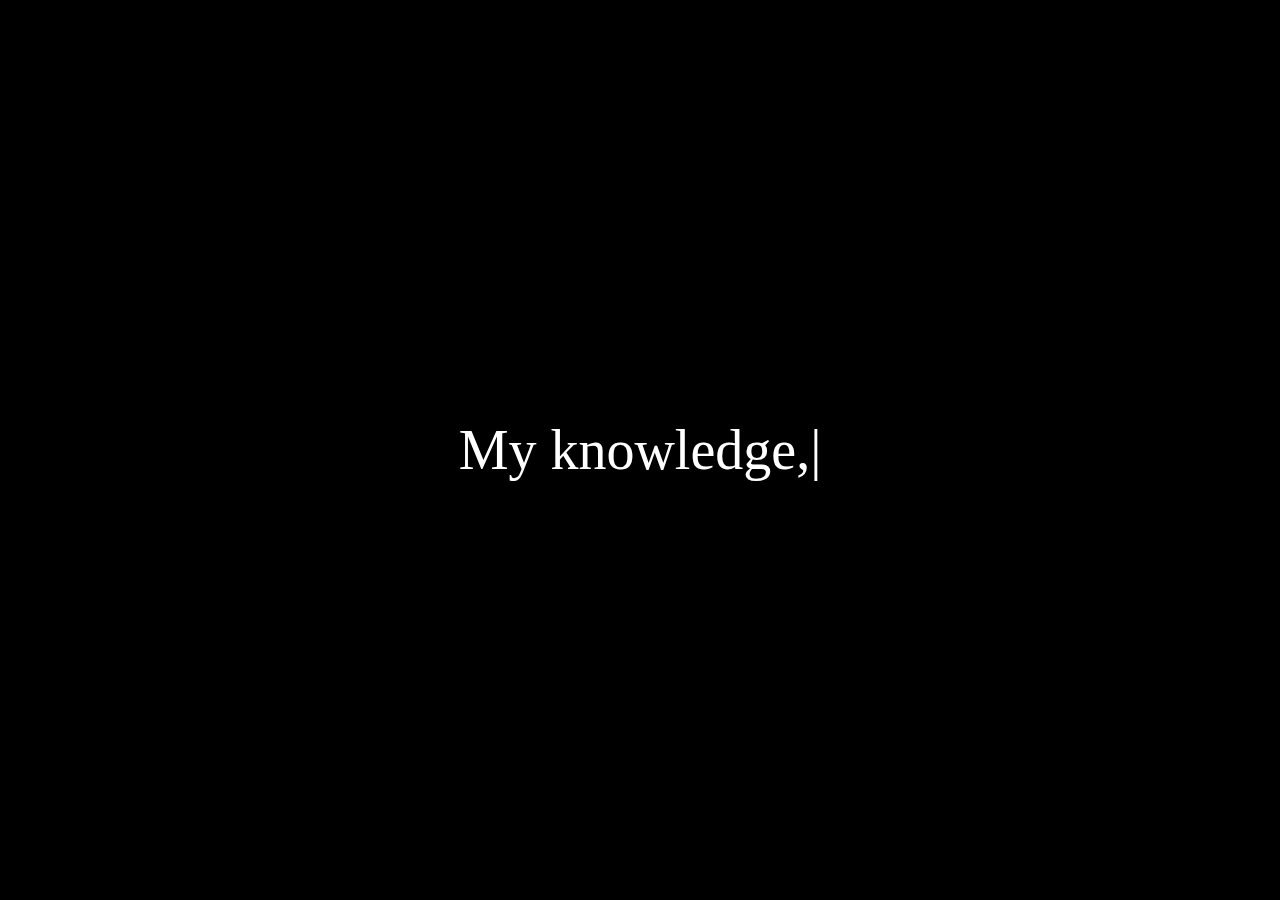
<file: index.html>
<!DOCTYPE html>
<html lang="en">
<head>
    <meta charset="UTF-8">
    <meta name="viewport" content="width=device-width, initial-scale=1.0">
	<link rel="icon" type="image/png" href="Resources/icon.png">
    <title>Aqqil | Dodo's Portfolio</title>
    <link rel="stylesheet" href="styles.css">
	<script src="https://apis.google.com/js/platform.js"></script>
</head>

<body>
    
    <div id="splash-screen">
        <p id="text"></p>
        <span id="cursor">|</span>
    </div>	
    <script src="splash.js"></script>
</body>

</html>
</file>
<file: styles.css>
.fade-in {
    animation: fadeIn 1s ease-in-out forwards;
    opacity: 0; 
}

@keyframes rotate{
    0% {
        transform: rotate(0deg); /* Starting point, no rotation */
      }
      100% {
        transform: rotate(360deg); /* Ending point, full rotation (360 degrees) */
      }
    }

@keyframes fadeIn {
    from {
        opacity: 0;
    }
    to {
        opacity: 1;
    }
}

@keyframes glow {
    0% {
        box-shadow: 0 0 5px rgba(255, 255, 0);
    }
    50% {
        box-shadow: 0 0 20px rgba(255, 255, 0);
    }
    100% {
        box-shadow: 0 0 5px rgba(255, 255, 0);
    }
}

.slide-up {
    animation: slideUp 0.5s ease forwards;
    opacity: 0; 
    transform: translateY(20px); 
    transition: transform 0.3s ease-in-out;
}

@keyframes slideUp {
    0% {
        opacity: 0;
        transform: translateY(20px);
    }
    100% {
        opacity: 1;
        transform: translateY(0);
    }
}

/* CSS for cursor animation */
@keyframes blink {
    0% {
        opacity: 0;
    }
    50% {
        opacity: 1;
    }
    100% {
        opacity: 0;
    }
}

/* Widget Styles */
.widget {
    position: fixed;
    top: 50%;
    right: 0;
    transform: translateY(-50%);
    background-color: #000; /* Widget background color */
    color: #ff0;
    width: 40px; /* Adjust the width */
    text-align: center;
    z-index: 1000; /* Ensure it appears above other content */
    border-radius: 2px;
    animation: glow 1s ease-in-out infinite; 
    box-shadow: -4px 4px rgba(255, 255, 0);
}

.widget:hover {
    color: #E7C220;
}

.widget-toggle {
    color: #E7C220;
    cursor: pointer;
    padding: 10px;
}

.widget-toggle:hover {
    color: #ff0;
}

.widget-content {
    display: none;
}

.widget-content ul {
    list-style: none;
    padding: 0;
}

.widget-content ul li {
    margin: 5px 0;
}

.widget-content ul li a{
    color: #ff0;
    font-weight: bold;
    text-decoration: none;
}

.widget-content ul li a:hover {
    background-color: #333; /* For example, change background color on hover */
    color: #E7C220; /* Change text color on hover */
    border-radius: 2px; /* Add rounded corners on hover */
}

.widget.active {
    width: 200px; /* Adjust the expanded width */
    animation: slideUp 0.2s ease-in-out forwards;
    opacity: 0;
}

.widget.active .widget-content {
    display: block;
}

#splash-screen {
    position: fixed;
    top: 0;
    left: 0;
    width: 100%;
    height: 100%;
    background-color: #000; /* Change to your desired background color */
    display: flex;
    justify-content: center;
    align-items: center;
    z-index: 9999; /* Ensure it appears above other content */
    font-family: Copperplate, Papyrus, fantasy;
    font-size: 350%;
    text-align: center;
    color: #fff;
}

#splash-container{
    animation: fadeIn 1s ease-in-out forwards;
    opacity: 0;
}

#cursor {
    animation: blink 1s infinite;
}

.container {
    position: relative;
}

.Deco-item {
    position: absolute;
    left: 0;
    right: 0;
    margin: 0 auto;
    z-index: -1;
    width: 640px;
    height: 640px;
    background-image: url("Resources/Ring.svg");
    background-size: cover;
    transform-origin: 50% 50%;
    transform: rotate(0deg);
    filter: opacity(50%);
}

.hidden-header,
.header-item img,
.photo img,
.pixel-static img,
.wallpaper-item img,
.art-item img,
.portfolio-item img,
.pixel-item img,
.video-item iframe,
.centered-text,
div.about-me,
section,
footer,
nav ul li,
h2,
h1,
nav ul li a,
div.about-me p {
    animation: fadeIn 1s ease-in-out forwards;
    opacity: 0;
}

.header,
div.about-me,
section,
footer,
nav ul li,
h2,
h1,
nav ul li a,
div.about-me p {
    animation: slideUp 0.5s ease forwards;
    opacity: 0;
    transform: translateY(20px);
}

body, h1, h2, p {

    margin: 0;
    padding: 0;
}

h4{
    color: #FF0;
}

body {
    background-image: url("data:image/svg+xml,%3Csvg xmlns='http://www.w3.org/2000/svg' width='100%25'%3E%3Cdefs%3E%3ClinearGradient id='a' gradientUnits='userSpaceOnUse' x1='0' x2='0' y1='0' y2='100%25' gradientTransform='rotate(165,939,488)'%3E%3Cstop offset='0' stop-color='%23000000'/%3E%3Cstop offset='1' stop-color='%23333333'/%3E%3C/linearGradient%3E%3Cpattern patternUnits='userSpaceOnUse' id='b' width='481' height='400.8' x='0' y='0' viewBox='0 0 1080 900'%3E%3Cg fill-opacity='0.16'%3E%3Cpolygon fill='%23444' points='90 150 0 300 180 300'/%3E%3Cpolygon points='90 150 180 0 0 0'/%3E%3Cpolygon fill='%23AAA' points='270 150 360 0 180 0'/%3E%3Cpolygon fill='%23DDD' points='450 150 360 300 540 300'/%3E%3Cpolygon fill='%23999' points='450 150 540 0 360 0'/%3E%3Cpolygon points='630 150 540 300 720 300'/%3E%3Cpolygon fill='%23DDD' points='630 150 720 0 540 0'/%3E%3Cpolygon fill='%23444' points='810 150 720 300 900 300'/%3E%3Cpolygon fill='%23FFF' points='810 150 900 0 720 0'/%3E%3Cpolygon fill='%23DDD' points='990 150 900 300 1080 300'/%3E%3Cpolygon fill='%23444' points='990 150 1080 0 900 0'/%3E%3Cpolygon fill='%23DDD' points='90 450 0 600 180 600'/%3E%3Cpolygon points='90 450 180 300 0 300'/%3E%3Cpolygon fill='%23666' points='270 450 180 600 360 600'/%3E%3Cpolygon fill='%23AAA' points='270 450 360 300 180 300'/%3E%3Cpolygon fill='%23DDD' points='450 450 360 600 540 600'/%3E%3Cpolygon fill='%23999' points='450 450 540 300 360 300'/%3E%3Cpolygon fill='%23999' points='630 450 540 600 720 600'/%3E%3Cpolygon fill='%23FFF' points='630 450 720 300 540 300'/%3E%3Cpolygon points='810 450 720 600 900 600'/%3E%3Cpolygon fill='%23DDD' points='810 450 900 300 720 300'/%3E%3Cpolygon fill='%23AAA' points='990 450 900 600 1080 600'/%3E%3Cpolygon fill='%23444' points='990 450 1080 300 900 300'/%3E%3Cpolygon fill='%23222' points='90 750 0 900 180 900'/%3E%3Cpolygon points='270 750 180 900 360 900'/%3E%3Cpolygon fill='%23DDD' points='270 750 360 600 180 600'/%3E%3Cpolygon points='450 750 540 600 360 600'/%3E%3Cpolygon points='630 750 540 900 720 900'/%3E%3Cpolygon fill='%23444' points='630 750 720 600 540 600'/%3E%3Cpolygon fill='%23AAA' points='810 750 720 900 900 900'/%3E%3Cpolygon fill='%23666' points='810 750 900 600 720 600'/%3E%3Cpolygon fill='%23999' points='990 750 900 900 1080 900'/%3E%3Cpolygon fill='%23999' points='180 0 90 150 270 150'/%3E%3Cpolygon fill='%23444' points='360 0 270 150 450 150'/%3E%3Cpolygon fill='%23FFF' points='540 0 450 150 630 150'/%3E%3Cpolygon points='900 0 810 150 990 150'/%3E%3Cpolygon fill='%23222' points='0 300 -90 450 90 450'/%3E%3Cpolygon fill='%23FFF' points='0 300 90 150 -90 150'/%3E%3Cpolygon fill='%23FFF' points='180 300 90 450 270 450'/%3E%3Cpolygon fill='%23666' points='180 300 270 150 90 150'/%3E%3Cpolygon fill='%23222' points='360 300 270 450 450 450'/%3E%3Cpolygon fill='%23FFF' points='360 300 450 150 270 150'/%3E%3Cpolygon fill='%23444' points='540 300 450 450 630 450'/%3E%3Cpolygon fill='%23222' points='540 300 630 150 450 150'/%3E%3Cpolygon fill='%23AAA' points='720 300 630 450 810 450'/%3E%3Cpolygon fill='%23666' points='720 300 810 150 630 150'/%3E%3Cpolygon fill='%23FFF' points='900 300 810 450 990 450'/%3E%3Cpolygon fill='%23999' points='900 300 990 150 810 150'/%3E%3Cpolygon points='0 600 -90 750 90 750'/%3E%3Cpolygon fill='%23666' points='0 600 90 450 -90 450'/%3E%3Cpolygon fill='%23AAA' points='180 600 90 750 270 750'/%3E%3Cpolygon fill='%23444' points='180 600 270 450 90 450'/%3E%3Cpolygon fill='%23444' points='360 600 270 750 450 750'/%3E%3Cpolygon fill='%23999' points='360 600 450 450 270 450'/%3E%3Cpolygon fill='%23666' points='540 600 630 450 450 450'/%3E%3Cpolygon fill='%23222' points='720 600 630 750 810 750'/%3E%3Cpolygon fill='%23FFF' points='900 600 810 750 990 750'/%3E%3Cpolygon fill='%23222' points='900 600 990 450 810 450'/%3E%3Cpolygon fill='%23DDD' points='0 900 90 750 -90 750'/%3E%3Cpolygon fill='%23444' points='180 900 270 750 90 750'/%3E%3Cpolygon fill='%23FFF' points='360 900 450 750 270 750'/%3E%3Cpolygon fill='%23AAA' points='540 900 630 750 450 750'/%3E%3Cpolygon fill='%23FFF' points='720 900 810 750 630 750'/%3E%3Cpolygon fill='%23222' points='900 900 990 750 810 750'/%3E%3Cpolygon fill='%23222' points='1080 300 990 450 1170 450'/%3E%3Cpolygon fill='%23FFF' points='1080 300 1170 150 990 150'/%3E%3Cpolygon points='1080 600 990 750 1170 750'/%3E%3Cpolygon fill='%23666' points='1080 600 1170 450 990 450'/%3E%3Cpolygon fill='%23DDD' points='1080 900 1170 750 990 750'/%3E%3C/g%3E%3C/pattern%3E%3C/defs%3E%3Crect x='0' y='0' fill='url(%23a)' width='100%25' height='100%25'/%3E%3Crect x='0' y='0' fill='url(%23b)' width='100%25' height='100%25'/%3E%3C/svg%3E");
    background-attachment: fixed;
    background-size: cover;
    font-family: Arial, sans-serif;
    color: #FF0;
}

header {
    top: 0;
    color: #FF0;
    text-align: center;
    padding: 1rem 0;
    background: linear-gradient(-45deg, rgb(255, 204, 0, 0.70) 25%, rgba(0, 0, 0, 0.5) 25%, rgba(0, 0, 0, 0.5) 50%, rgba(255, 204, 0, 0.7) 50%, rgba(255, 204, 0, 0.7) 75%, rgba(0, 0, 0, 0.5) 75%, rgba(0, 0, 0, 0.5));
}

footer {
    background: linear-gradient(45deg, rgb(255, 204, 0, 0.70) 25%, rgba(0, 0, 0, 0.5) 25%, rgba(0, 0, 0, 0.5) 50%, rgba(255, 204, 0, 0.7) 50%, rgba(255, 204, 0, 0.7) 75%, rgba(0, 0, 0, 0.5) 75%, rgba(0, 0, 0, 0.5));
    color: #E7C220;
    text-align: center;
    padding: 1rem 0;
}

footer h1{
	text-shadow:
		-2px 0 0 black, /* Black outline on the left */
        2px 0 0 black, /* Black outline on the right */
        0 -2px 0 black, /* Black outline on the top */
        0 2px 0 black; /* Black outline on the bottom */
}

footer p {
	text-decoration: none;
    color: #FF0;
	text-shadow:
		-2px 0 0 black, /* Black outline on the left */
        2px 0 0 black, /* Black outline on the right */
        0 -2px 0 black, /* Black outline on the top */
        0 2px 0 black; /* Black outline on the bottom */
    font-weight: bold;
    text-align: right;
    margin-left: 10px;
}

.no-fixed {
    display: none;
}

header h1 {
    font-size: 2rem;
}

nav ul {
    list-style-type: none;
    padding: 0;
    text-align: right;
}

nav ul li {
    display: inline;
    margin-right: 20px;
}

/* Style the navigation links */
nav ul li a {
    text-decoration: none;
    color: #fff;
    font-weight: bold;
    text-shadow: -2px 0 0 black, 2px 0 0 black, 0 -2px 0 black, 0 2px 0 black;
}

section {
    padding: 2rem;
    text-align: center;
}

h1{
	text-shadow:
		 -2px 0 0 black, /* Black outline on the left */
        2px 0 0 black, /* Black outline on the right */
        0 -2px 0 black, /* Black outline on the top */
        0 2px 0 black; /* Black outline on the bottom */
}

h2 {
    font-size: 1.5rem;
    margin-bottom: 1rem;
}

.portfolio-item {
    margin-bottom: 2rem;
}

.portfolio-item img {
    max-width: 520px;
    max-height: 480px; /* Add this line to maintain aspect ratio */
    border: 2px solid #000; /* Light border color */
    border-radius: 8px;
    box-shadow: 0 0 10px rgba(255, 255, 255, 0.2); /* Light shadow */
}

/* Add animations */
.portfolio-item img:hover {
    transform: scale(1.5);
    transition: transform 0.3s ease-in-out;
	border: 2px solid #E7C220;
}

.wallpaper-item img {
    max-width: 520px;
    max-height: 480px; /* Add this line to maintain aspect ratio */
    border: 2px solid #000; /* Light border color */
    border-radius: 8px;
    box-shadow: 0 0 10px rgba(255, 255, 255, 0.2); /* Light shadow */
}

/* Add animations */
.wallpaper-item img:hover {
    transform: scale(1.2);
    transition: transform 0.3s ease-in-out;
	border: 2px solid #ff0;
    box-shadow: -10px 10px rgba(0, 0, 0);
}

.pixel-item {
    display: inline-block; /* Ensures the pixel art elements are displayed in a row */
    margin: 10px; /* Adjust the margin as needed */
}

.pixel-item img {
    max-width: 520px;
    max-height: 320px; /* Add this line to maintain aspect ratio */
    border: 2px solid #000; /* Light border color */
    border-radius: 8px;
    box-shadow: 0 0 10px rgba(255, 255, 255, 0.2); /* Light shadow */
}

/* Add animations */
.pixel-item img:hover {
    transform: scale(1.5); /* Scale up the image on hover */
    transition: transform 0.3s ease-in-out;
    border: 2px solid #ff0;
    box-shadow: -10px 10px rgba(0, 0, 0);
}

.art-item {
    display: inline-block; /* Ensures the artwork elements are displayed in a row */
    margin: 10px; /* Adjust the margin as needed */
}

.art-item img {
    max-width: 100%; /* Ensures the image doesn't exceed its container */
    height: 520px; /* Allows the image to scale proportionally based on the specified dimensions */
	border: 2px solid #000; /* Optional: Add a border for separation */
    box-shadow: 0 2px 4px rgba(255, 255, 255, 0.1); /* Light shadow */
    filter: brightness(50%);
}

.art-item img:hover {
    transform: scale(1.2); /* Scale up the image on hover */
    transition: transform 0.3s ease-in-out;
	border: 2px solid #ff0;
    box-shadow: -10px 10px rgba(0, 0, 0);
    filter: brightness(90%);
}

.photo {
    display: flex;
    justify-content: center; /* Center horizontally */
    align-items: center; /* Center vertically */
}

.photo img {
	max-width: 30%;
	max-height: 30%;
	display: block;
	margin: 0;
}

.photo img:hover {
	transform: scale(1.2); /* Scale up the image on hover */
    transition: transform 0.3s ease-in-out;
	cursor: pointer;
}

div.footer-item,
div.about-me {
    background-color:  #000; /* Dark background color */
    color: #ffcc00; /* Yellow text color */
    border-radius: 10px; /* Rounded corners */
    text-align: center; /* Align text to the left */
    display: inline-block; /* Display as an inline block */
    max-width: 100%; /* Limit width to fit content */
    padding: 10px; /* Add some padding for spacing */
    font-family: Copperplate, Papyrus, fantasy;
    font-size: 18px;
    line-height: 1.5;
    margin-bottom: 20px;
    box-shadow: -5px 5px rgba(255, 255, 0);
}

#footer,
#about {
        display: flex;
        align-items: center;
}

.photo {
	flex: 1;
}

.footer-item,
.about-me {
        flex: 2;
    }
	
html {
    scroll-behavior: smooth;
}

div.header-item img {   
    width: auto;
    max-width: 100%;
    height: 128px;
	border-radius: 8px;
    box-shadow: -5px 5px rgba(255, 255, 0);
}

div.headerp-item img {
    width: 25%;   
	border-radius: 8px;
    box-shadow: -5px 5px rgba(255, 255, 0);
}


.video-item {
    display: flex;
    flex-wrap: wrap; /* Wrap if the content overflows the container */
    gap: 20px; /* Adjust the gap between videos */
    align-items: center;
    justify-content: center;
}

.video-item iframe {
    box-shadow: 0 4px 6px rgba(0, 0, 0, 0.1); /* Add a shadow to each iframe */
    border-radius: 8px; /* Add rounded corners for aesthetics */
    transition: box-shadow 0.3s ease-in-out; /* Add a smooth transition for the shadow on hover */
    filter: brightness(50%);
}

.video-item iframe:hover {
    box-shadow: 0 2px 4px rgba(255, 255, 0);
    filter: brightness(100%);
}

.centered-text {
    text-align: center; /* Center-align the text within the .centered-text div */
	font-size: 24px;
    font-family: 'Times New Roman', Times, serif;
    font-weight: bold;
	color: #FF0;
}

#contact {
    font-weight: bold;
    color: FF0;
}

#contact ul {
	font-weight: bold;
	color: #fff;
	list-style: none;
	text-shadow:
		-2px 0 0 black, /* Black outline on the left */
        2px 0 0 black, /* Black outline on the right */
        0 -2px 0 black, /* Black outline on the top */
        0 2px 0 black; /* Black outline on the bottom */
}

/* Style the list items (icons) */
#contact li {
	display: inline-block;
}

/* Style the images (icons) */
#contact img {
	  width: 32px; /* Adjust the icon width as needed */
	  height: 32px; /* Adjust the icon height as needed */
	  vertical-align: middle; /* Align the icons vertically in the middle of the list items */
}

.photo img:hover,
    .pixel-static img:hover,
    .wallpaper-item img:hover,
    .art-item img:hover,
    .portfolio-item img:hover,
    .pixel-item img:hover{
        position: relative;
        z-index: 1;
    }


    .descriptive-item {
        background-color: rgba(0, 0, 0, 1); /* Dark background color */
        color: #E7C220; /* Text color */
        padding: 20px; /* Add some spacing around the content */
        border-radius: 10px; /* Rounded corners for the container */
        margin-bottom: 20px; /* Add margin to separate items if needed */
    }
    
    .descriptive-item p {
        font-size: 16px; /* Adjust the font size for readability */
        line-height: 1.5; /* Adjust line height for readability */
        margin: 0; /* Remove default margin */
    }
    
    .tool-item {
        margin-right: 10px;
    }
    
    .tool-item img {
        max-width: 64px;
    }
    
    .resources-item img:hover,
    .tool-item img:hover{
        transform: scale(1.5); /* Scale up the image on hover */
        transition: transform 0.3s ease-in-out;
    }

/* Header and footer styles for mobile screens */
@media screen and (max-width: 768px) {
    #splash-screen {
        position: fixed;
        top: 0;
        left: 0;
        width: 100%;
        height: 100%;
        background-color: #333; /* Change to your desired background color */
        display: flex;
        justify-content: center;
        align-items: center;
        z-index: 9999; /* Ensure it appears above other content */
        font-family: Copperplate, Papyrus, fantasy;
        font-size: medium;
        color: #ff0;
        text-align: center;
    }

	 body {
        margin-top: 60px; /* Reduce the top margin */
    }
    
    header {
        padding: 0.5rem 0; /* Reduce padding */
    }
    
    footer {
        padding: 0.5rem 0; /* Reduce padding */
    }
    
    header h1 {
        font-size: 1.5rem; /* Reduce font size */
    }
    
    nav ul li {
        margin-right: 10px; /* Reduce margin */
    }
    
    section {
        padding: 1rem; /* Reduce padding */
    }
    
    h1, h2 {
        font-size: 1.2rem; /* Reduce font size */
    }
    
    .pixel-item img{
        max-width: 20%; /* Ensure images don't exceed the screen width */
        max-height: 20%; /* Allow images to scale proportionally */
    }

    .portfolio-item img{
        max-width: 30%; /* Ensure images don't exceed the screen width */
        height: 128px;
        width: auto;
        max-height: 30%;
    }

    .art-item img{
        width: 100%;
        height: auto;
    }

    .wallpaper-item img{
        width: 100%;    
        height: 100%;
    }

    .pixel-static img {
        max-width: 20%; /* Ensure images don't exceed the screen width */
        height: 64px;
        max-height: auto;
      }

    .header-item img {
        width: auto;
        max-width: 100%;
    }

    div.headerp-item img {   
        width: 100%;
        max-width: 100%;
        height: 100%;
    }
    

    .photo img {
        max-width: 50%; /* Ensure images don't exceed the screen width */
        max-height: 50%; /* Allow images to scale proportionally */
    }
    
    .about-me {
        text-align: center; /* Center-align text */
    }
    
    .centered-text {
        font-size: 20px; /* Reduce font size */
    }

    .Deco-item{
        width: 260px;
        height: 260px;
    }

    .photo img:hover,
    .pixel-static img:hover,
    .wallpaper-item img:hover,
    .art-item img:hover,
    .portfolio-item img:hover,
    .pixel-item img:hover,
    .resources-item img:hover,
    .tool-item img:hover{
        transform: inherit;
        transition: inherit;
    }

}
</file>
